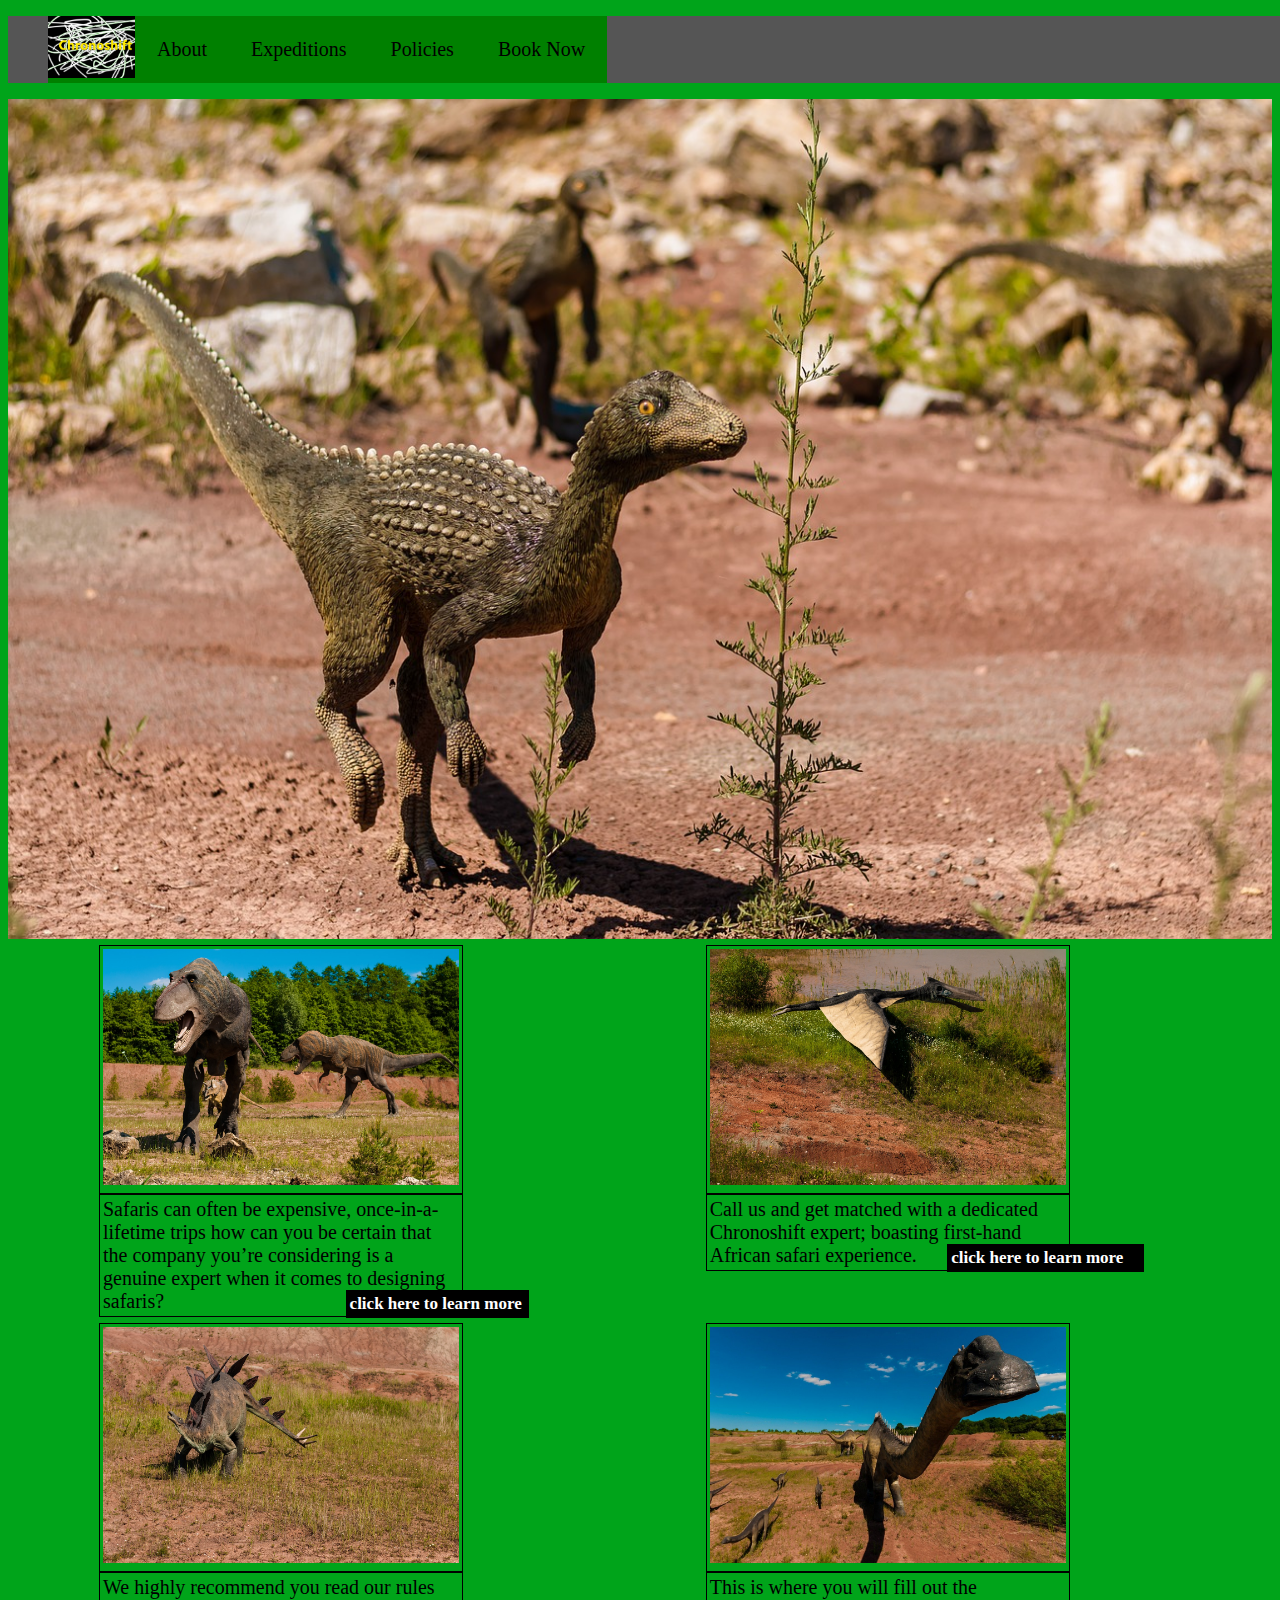
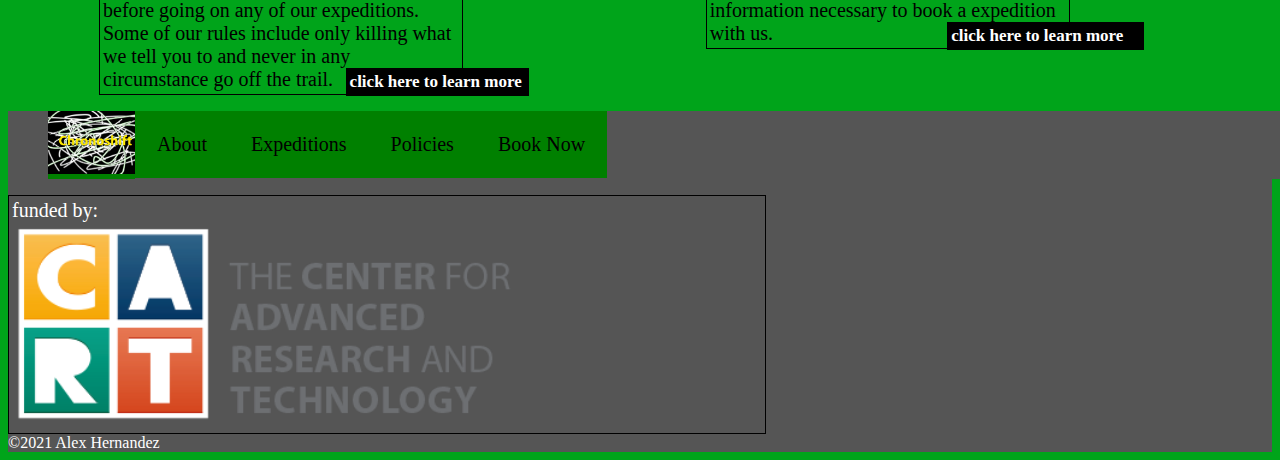
<file: index.html>
<!DOCTYPE html>
<html lang="en">

<head>
    <meta charset="UTF-8">
    <meta http-equiv="X-UA-Compatible" content="IE=edge">
    <meta name="viewport" content="width=device-width, initial-scale=1.0">
    <title>Chronoshift Expeditions | Home</title>
    <link rel="stylesheet" href="css/style.css">
</head>

<body>
    <header>
        <nav>
            <ul id="nav">
                <li><a href="index.html" class="logo"><img src="images/logo.png" alt="logo image"></a></li>
                <li><a href="about.html">About</a></li>
                <li><a href="Exp.html">Expeditions</a></li>
                <li><a href="policy.html">Policies</a></li>
                <li><a href="Book.html">Book Now</a></li>
            </ul>
        </nav>
    </header>
    <main>
        <section id="hero">
            <img src="images/dinosaur-g5bd681a32_1280.jpg" alt="hero_image" width="100%" height="100%">
        </section>
        <section class="need_flex half">
            <article>
                <table id="image_table_About">
                    <th><img src="images/dinosaur-g358cf125b_1280.jpg" alt="about dinosaur image"></th>
                </table>
                <table id="table_About">
                    <td>Safaris can often be expensive, once-in-a-lifetime trips how can you be certain that the company
                        you’re considering is a genuine expert when it comes to designing safaris?
                        <a href="about.html" class="button" id="button_about">click here to learn more</a>
                    </td>
                </table>
            </article>
            <article>
                <table id="image_table_Expeditions">
                    <th><img src="images/dinosaur-ga23204f25_1280.jpg" alt="expeditions dinosaur image"></th>
                </table>
                <table id="table_Expeditions">
                    <td>Call us and get matched with a dedicated Chronoshift expert; boasting first-hand African safari
                        experience.
                        <a href="Exp.html" class="button" id="button_exp">click here to learn more</a>
                    </td>
                </table>
            </article>
        </section>
        <section class="need_flex half">
            <article>
                <table id="image_table_Rules">
                    <th><img src="images/dinosaur-g8047f153c_1280.jpg" alt="rules dinosaur image"></th>
                </table>
                <table id="table_Rules">
                    <td>We highly recommend you read our rules before going on any of our expeditions. Some of our rules
                        include only killing what we tell you to and never in any circumstance go off the trail.
                        <a href="policy.html" class="button" id="button_rules">click here to learn more</a>
                    </td>
                </table>
            </article>
            <article>
                <table id="image_table_Book">
                    <th><img src="images/dinosaur-g92f87a718_1280.jpg" alt="Book dinosaur image"></th>
                </table>
                <table id="table_Book">
                    <td>This is where you will fill out the information necessary to book a expedition with us.
                        <a href="book.html" class="button" id="button_book">click here to learn more</a>
                    </td>
                </table>
            </article>
        </section>
    </main>
    <footer id="table_footer">
        <ul id="footer_nav">
            <li><a href="index.html" class="logo"><img src="images/logo.png" alt="logo image"></a></li>
            <li><a href="about.html">About</a></li>
            <li><a href="Exp.html">Expeditions</a></li>
            <li><a href="policy.html">Policies</a></li>
            <li><a href="Book.html">Book Now</a></li>
        </ul>
        <table>
            <td>
                funded by:<img src="images/CART_Logo.png" id="cart_logo">
            </td>
        </table>
        <span>&copy;2021 Alex Hernandez</span>
    </footer>
</body>

</html>
</file>
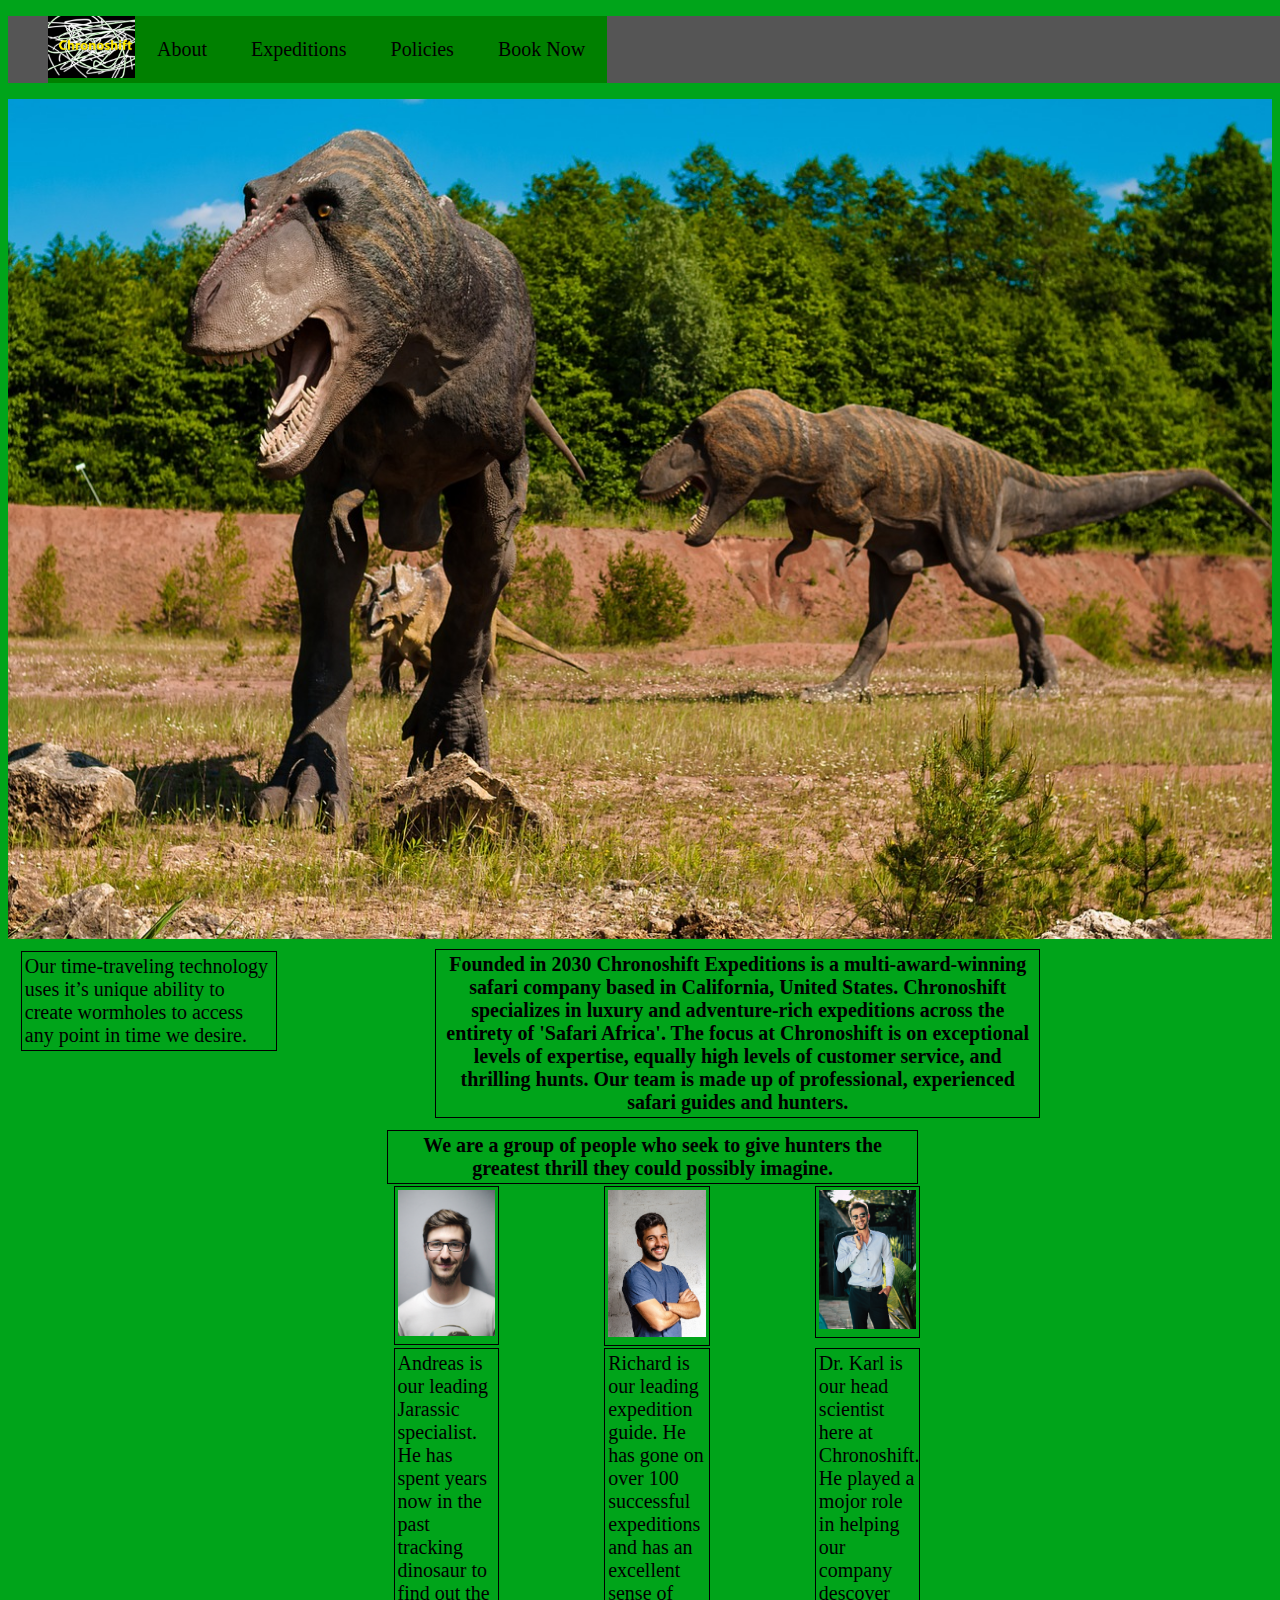
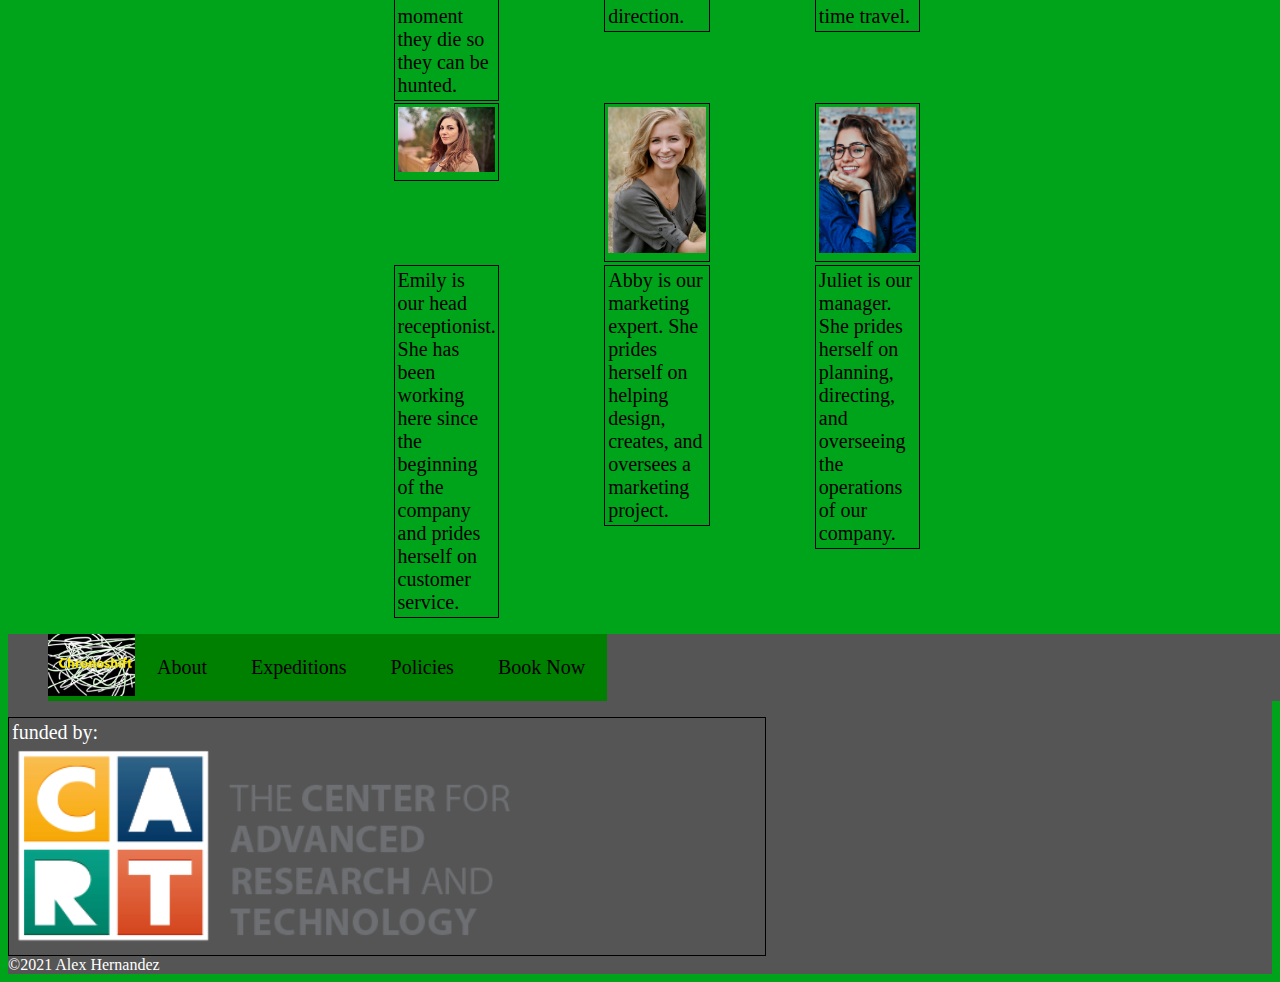
<file: About.html>
<!DOCTYPE html>
<html lang="en">

<head>
    <meta charset="UTF-8">
    <meta http-equiv="X-UA-Compatible" content="IE=edge">
    <meta name="viewport" content="width=device-width, initial-scale=1.0">
    <title>Chronoshift Expeditions | Home</title>
    <link rel="stylesheet" href="css/style.css">
</head>

<body>
    <header>
        <nav>
            <ul id="nav">
                <li><a href="index.html" class="logo"><img src="images/logo.png" alt="logo image"></a></li>
                <li><a href="about.html">About</a></li>
                <li><a href="Exp.html">Expeditions</a></li>
                <li><a href="policy.html">Policies</a></li>
                <li><a href="Book.html">Book Now</a></li>
            </ul>
        </nav>
    </header>
    <main>
        <section id="hero">
            <img src="images/dinosaur-g358cf125b_1280.jpg" alt="hero_image" width="100%" height="100%">
        </section>
        <section class="need_flex">
            <article>
                <table id="About_how_time_travel">
                    <td>
                        Our time-traveling technology uses it’s unique ability to create wormholes to access any point
                        in time we desire.
                    </td>
                </table>
            </article>
            <article>
                <table id="About_Summary">
                    <th>
                        Founded in 2030 Chronoshift Expeditions is a multi-award-winning safari company based in
                        California, United States. Chronoshift specializes in luxury and adventure-rich expeditions
                        across the entirety of 'Safari Africa'. The focus at Chronoshift is on exceptional levels of
                        expertise, equally high levels of customer service, and thrilling hunts. Our team is made up of
                        professional, experienced safari guides and hunters.
                    </th>
                </table>
            </article>
        </section>
        <section>
            <article>
                <table id="About_quote">
                    <th>
                        We are a group of people who seek to give hunters the greatest thrill they could possibly
                        imagine.
                    </th>
                </table>
            </article>
        </section>
        <section class="need_flex third">
            <article>
                <table class="About_staff">
                    <td>
                        <img src="images/pexels-pixabay-220453.jpg">
                    </td>
                </table>
            </article>
            <article>
                <table class="About_staff">
                    <td>
                        <img src="images/pexels-italo-melo-2379004.jpg">
                    </td>
                </table>
            </article>
            <article>
                <table class="About_staff">
                    <td>
                        <img src="images/pexels-chloe-1043474.jpg">
                    </td>
                </table>
            </article>
        </section>
        <section class="need_flex third">
            <article>
                <table class="About_staff">
                    <td>
                        Andreas is our leading Jarassic specialist. He has spent years now in the past tracking dinosaur
                        to find out the moment they die so they can be hunted.
                    </td>
                </table>
            </article>
            <article>
                <table class="About_staff">
                    <td>
                        Richard is our leading expedition guide. He has gone on over 100 successful expeditions and has
                        an excellent sense of direction.
                    </td>
                </table>
            </article>
            <article>
                <table class="About_staff">
                    <td>
                        Dr. Karl is our head scientist here at Chronoshift. He played a mojor role in helping our
                        company descover time travel.
                    </td>
                </table>
            </article>
        </section>
        <section class="need_flex third">
            <article>
                <table class="About_staff">
                    <td>
                        <img src="images/pexels-andrea-piacquadio-733872.jpg">
                    </td>
                </table>
            </article>
            <article>
                <table class="About_staff">
                    <td>
                        <img src="images/pexels-pixabay-38554.jpg">
                    </td>
                </table>
            </article>
            <article>
                <table class="About_staff">
                    <td>
                        <img src="images/pexels-vinicius-wiesehofer-1130626.jpg">
                    </td>
                </table>
            </article>
        </section>
        <section class="need_flex third">
            <article>
                <table class="About_staff">
                    <td>
                        Emily is our head receptionist. She has been working here since the beginning of the company and
                        prides herself on customer service.
                    </td>
                </table>
            </article>
            <article>
                <table class="About_staff">
                    <td>
                        Abby is our marketing expert. She prides herself on helping design, creates, and oversees a
                        marketing project.
                    </td>
                </table>
            </article>
            <article>
                <table class="About_staff">
                    <td>
                        Juliet is our manager. She prides herself on planning, directing, and overseeing the operations
                        of our company.
                    </td>
                </table>
            </article>
        </section>
    </main>
    <footer id="table_footer">
        <ul id="footer_nav">
            <li><a href="index.html" class="logo"><img src="images/logo.png" alt="logo image"></a></li>
            <li><a href="about.html">About</a></li>
            <li><a href="Exp.html">Expeditions</a></li>
            <li><a href="policy.html">Policies</a></li>
            <li><a href="Book.html">Book Now</a></li>
        </ul>
        <table>
            <td>
                funded by:<img src="images/CART_Logo.png" id="cart_logo">
            </td>
        </table>
        <span>&copy;2021 Alex Hernandez</span>
    </footer>
</body>

</html>
</file>
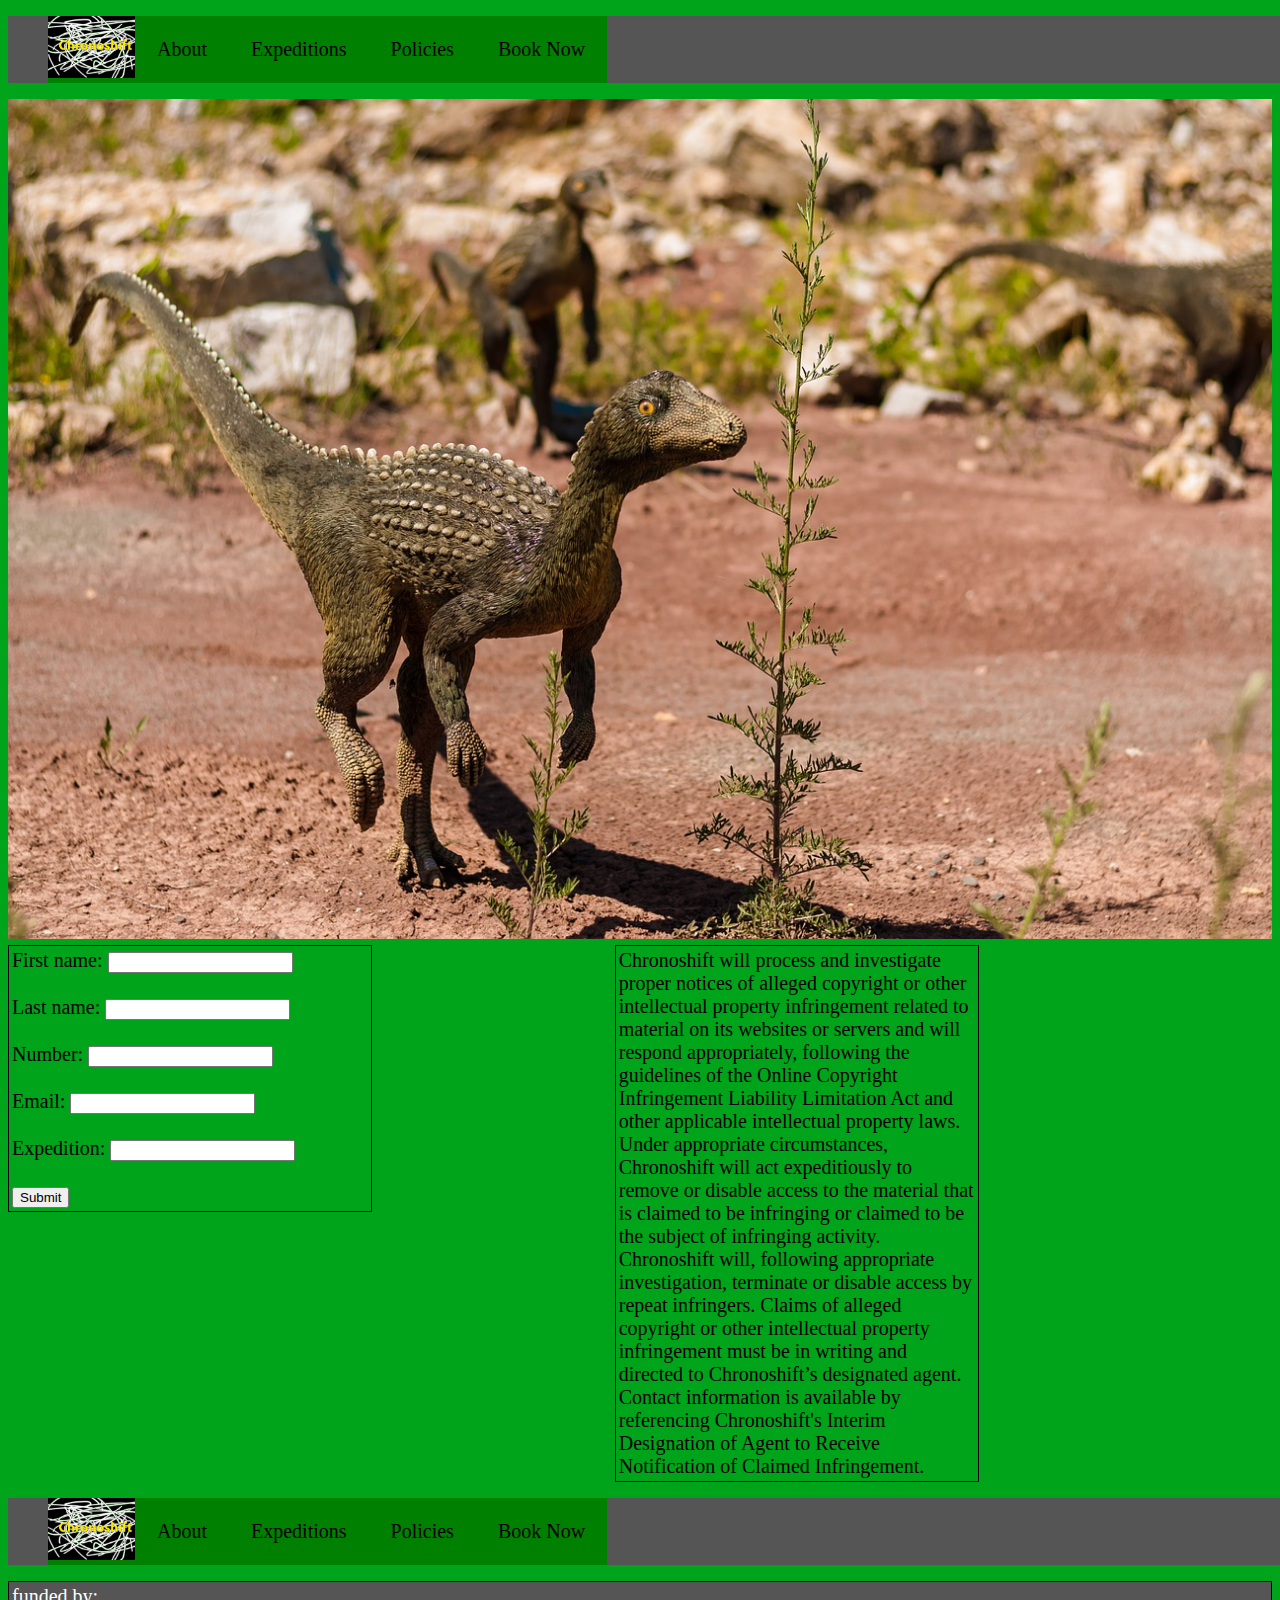
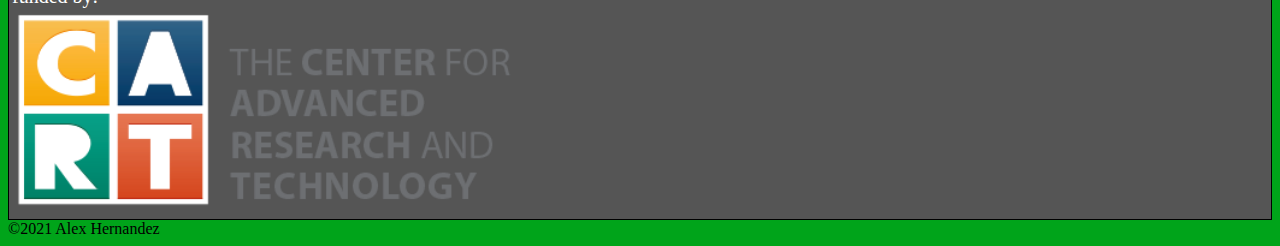
<file: Book.html>
<!DOCTYPE html>
<html lang="en">

<head>
    <meta charset="UTF-8">
    <meta http-equiv="X-UA-Compatible" content="IE=edge">
    <meta name="viewport" content="width=device-width, initial-scale=1.0">
    <title>Chronoshift Expeditions | Home</title>
    <link rel="stylesheet" href="css/style.css">
</head>

<body>
    <header>
        <nav>
            <ul id="nav">
                <li><a href="index.html" class="logo"><img src="images/logo.png" alt="logo image"></a></li>
                <li><a href="about.html">About</a></li>
                <li><a href="Exp.html">Expeditions</a></li>
                <li><a href="policy.html">Policies</a></li>
                <li><a href="Book.html">Book Now</a></li>
            </ul>
        </nav>
    </header>
    <main>
        <section id="hero">
            <img src="images/dinosaur-g5bd681a32_1280.jpg" alt="hero_image" width="100%" height="100%">
        </section>
        <section class="need_flex half">
            <article>
                <table class="form_table">
                    <td>
                        <form class="form" action="/action_page.php" method="get">
                            <label for="fname">First name:</label>
                            <input type="text" id="fname" name="fname"><br><br>
                            <label for="lname">Last name:</label>
                            <input type="text" id="lname" name="lname"><br><br>
                            <label for="lname">Number:</label>
                            <input type="text" id="lname" name="lname"><br><br>
                            <label for="lname">Email:</label>
                            <input type="text" id="lname" name="lname"><br><br>
                            <label for="lname">Expedition:</label>
                            <input type="text" id="lname" name="lname"><br><br>
                            <input type="submit" value="Submit">
                        </form>
                    </td>
                </table>
            </article>
            <article>
                <table class="form_table">
                    <td>
                        Chronoshift will process and investigate proper notices of alleged copyright or other
                        intellectual property infringement related to material on its websites or servers and will
                        respond appropriately, following the guidelines of the Online Copyright Infringement Liability
                        Limitation Act and other applicable intellectual property laws. Under appropriate circumstances,
                        Chronoshift will act expeditiously to remove or disable access to the material that is claimed
                        to be infringing or claimed to be the subject of infringing activity. Chronoshift will,
                        following appropriate investigation, terminate or disable access by repeat infringers. Claims of
                        alleged copyright or other intellectual property infringement must be in writing and directed to
                        Chronoshift’s designated agent. Contact information is available by referencing Chronoshift's
                        Interim Designation of Agent to Receive Notification of Claimed Infringement.
                    </td>
                </table>
            </article>
        </section>
    </main>
    <footer>
        <ul id="nav">
            <li><a href="index.html" class="logo"><img src="images/logo.png" alt="logo image"></a></li>
            <li><a href="about.html">About</a></li>
            <li><a href="Exp.html">Expeditions</a></li>
            <li><a href="policy.html">Policies</a></li>
            <li><a href="Book.html">Book Now</a></li>
        </ul>
        <table id="table_footer">
            <td>
                funded by:<img src="images/CART_Logo.png" id="cart_logo">
            </td>
        </table>
        <span>&copy;2021 Alex Hernandez</span>
    </footer>
</body>

</html>
</file>
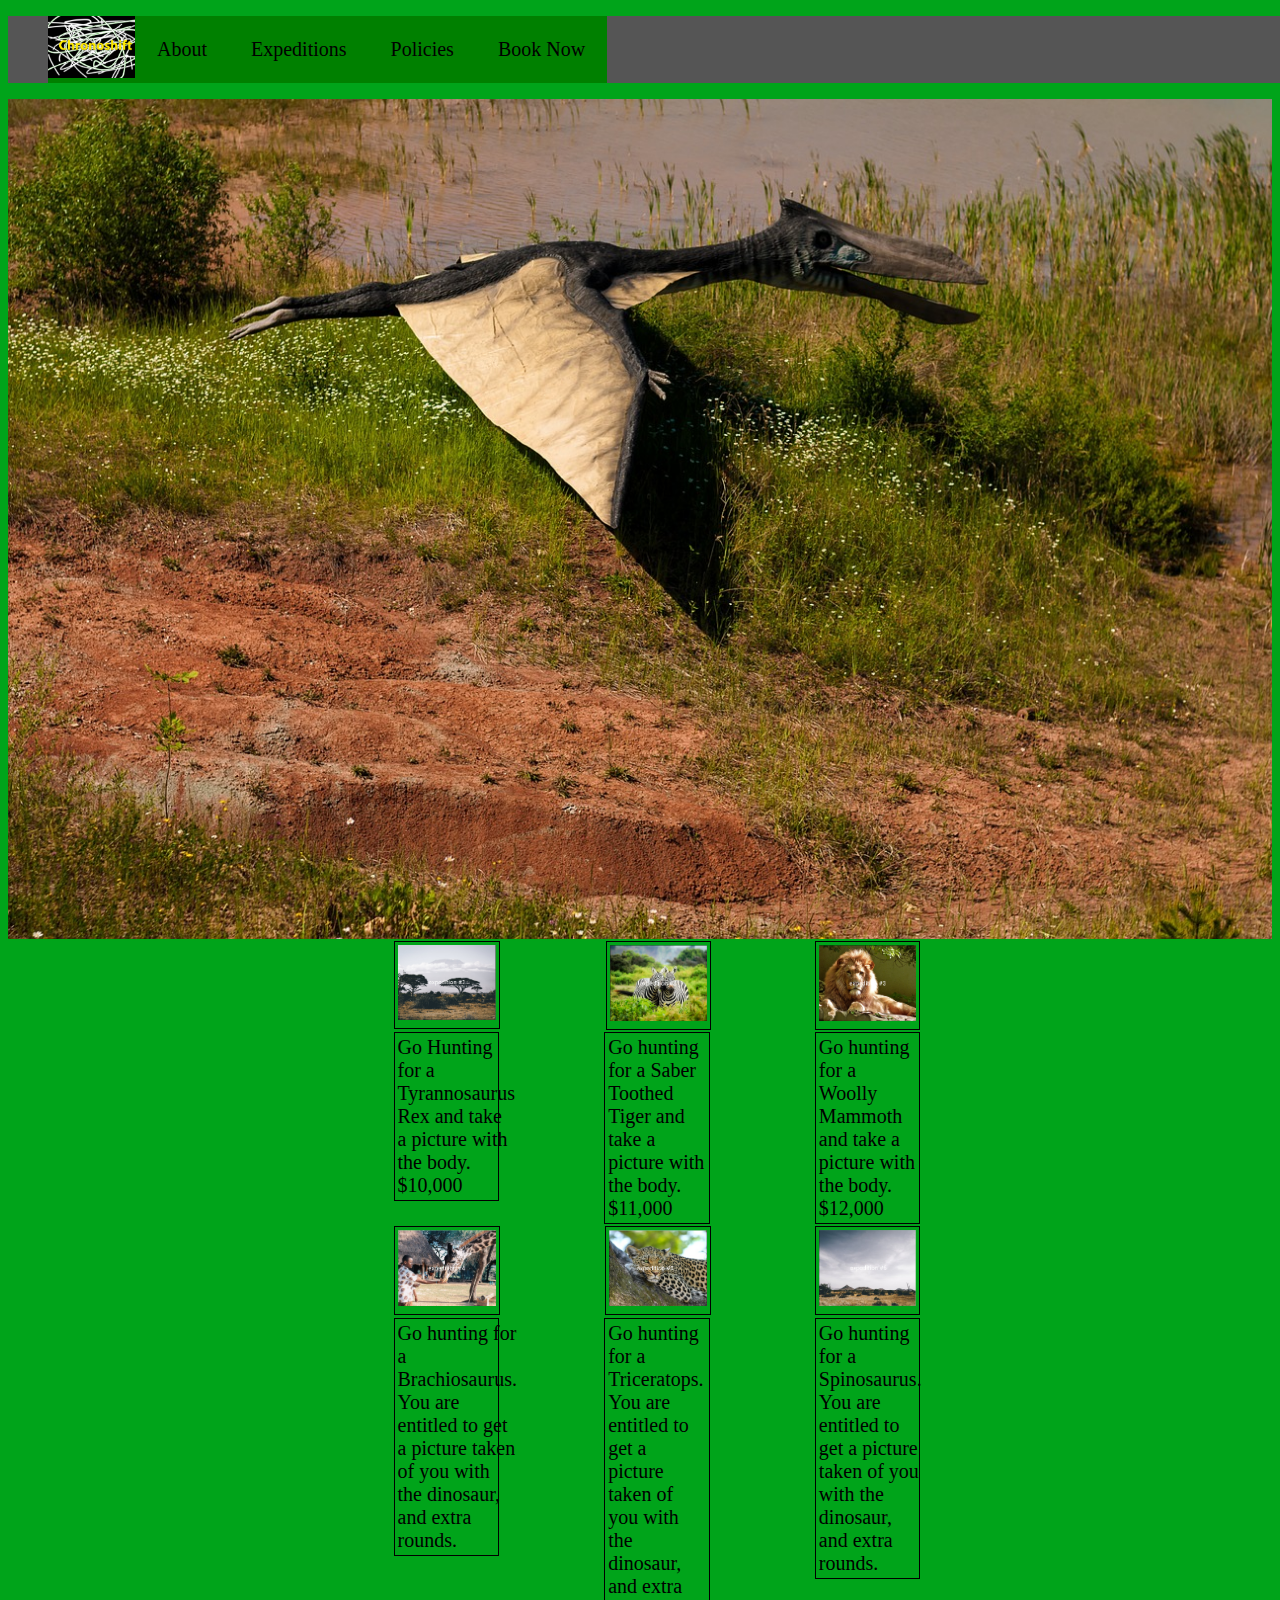
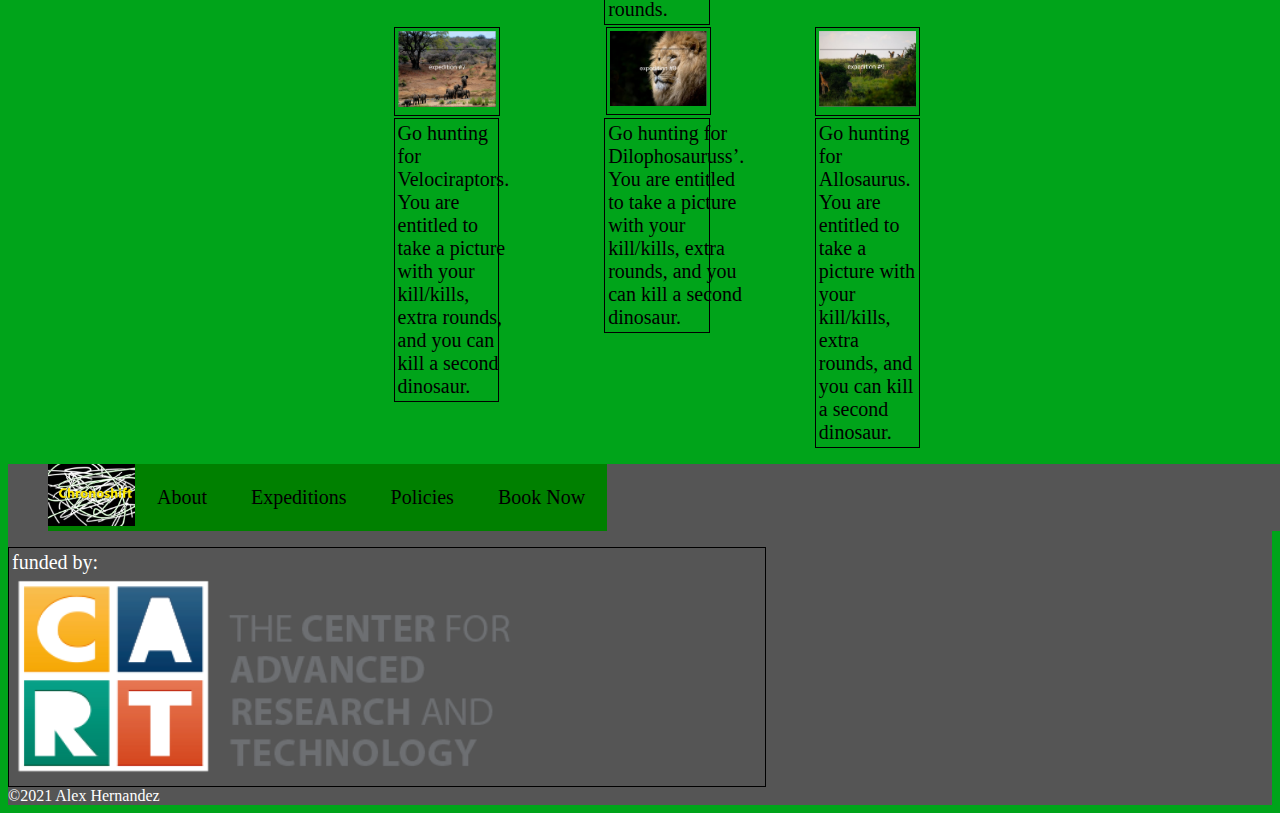
<file: Exp.html>
<!DOCTYPE html>
<html lang="en">

<head>
    <meta charset="UTF-8">
    <meta http-equiv="X-UA-Compatible" content="IE=edge">
    <meta name="viewport" content="width=device-width, initial-scale=1.0">
    <title>Chronoshift Expeditions | Home</title>
    <link rel="stylesheet" href="css/style.css">
</head>

<body>
    <header>
        <nav>
            <ul id="nav">
                <li><a href="index.html" class="logo"><img src="images/logo.png" alt="logo image"></a></li>
                <li><a href="about.html">About</a></li>
                <li><a href="Exp.html">Expeditions</a></li>
                <li><a href="policy.html">Policies</a></li>
                <li><a href="Book.html">Book Now</a></li>
            </ul>
        </nav>
    </header>
    <main>
        <section id="hero">
            <img src="images/dinosaur-ga23204f25_1280.jpg" alt="hero_image" width="100%" height="100%">
        </section>
        <section class="need_flex third">
            <article>
                <table class="About_staff">
                    <td>
                        <img src="images/Capture.PNG">
                    </td>
                </table>
            </article>
            <article>
                <table class="About_staff">
                    <td>
                        <img src="images/Capture(2).PNG">
                    </td>
                </table>
            </article>
            <article>
                <table class="About_staff">
                    <td>
                        <img src="images/Capture(3).PNG">
                    </td>
                </table>
            </article>
        </section>
        <section class="need_flex third">
            <article>
                <table class="About_staff">
                    <td>
                        Go Hunting for a Tyrannosaurus Rex and take a picture with the body.

                        $10,000
                    </td>
                </table>
            </article>
            <article>
                <table class="About_staff">
                    <td>
                        Go hunting for a Saber Toothed Tiger and take a picture with the body.

                        $11,000
                    </td>
                </table>
            </article>
            <article>
                <table class="About_staff">
                    <td>
                        Go hunting for a Woolly Mammoth and take a picture with the body.

                        $12,000
                    </td>
                </table>
            </article>
        </section>
        <section class="need_flex third">
            <article>
                <table class="About_staff">
                    <td>
                        <img src="images/Capture(4).PNG">
                    </td>
                </table>
            </article>
            <article>
                <table class="About_staff">
                    <td>
                        <img src="images/Capture(5).PNG">
                    </td>
                </table>
            </article>
            <article>
                <table class="About_staff">
                    <td>
                        <img src="images/Capture(6).PNG">
                    </td>
                </table>
            </article>
        </section>
        <section class="need_flex third">
            <article>
                <table class="About_staff">
                    <td>
                        Go hunting for a Brachiosaurus. You are entitled to get a picture taken of you with the
                        dinosaur, and extra rounds.
                    </td>
                </table>
            </article>
            <article>
                <table class="About_staff">
                    <td>
                        Go hunting for a Triceratops. You are entitled to get a picture taken of you with the dinosaur,
                        and extra rounds.
                    </td>
                </table>
            </article>
            <article>
                <table class="About_staff">
                    <td>
                        Go hunting for a Spinosaurus. You are entitled to get a picture taken of you with the dinosaur,
                        and extra rounds.
                    </td>
                </table>
            </article>
        </section>
        <section class="need_flex third">
            <article>
                <table class="About_staff">
                    <td>
                        <img src="images/Capture(7).PNG">
                    </td>
                </table>
            </article>
            <article>
                <table class="About_staff">
                    <td>
                        <img src="images/Capture(8).PNG">
                    </td>
                </table>
            </article>
            <article>
                <table class="About_staff">
                    <td>
                        <img src="images/Capture(9).PNG">
                    </td>
                </table>
            </article>
        </section>
        <section class="need_flex third">
            <article>
                <table class="About_staff">
                    <td>
                        Go hunting for Velociraptors. You are entitled to take a picture with your kill/kills, extra
                        rounds, and you can kill a second dinosaur.
                    </td>
                </table>
            </article>
            <article>
                <table class="About_staff">
                    <td>
                        Go hunting for Dilophosauruss’. You are entitled to take a picture with your kill/kills, extra
                        rounds, and you can kill a second dinosaur.
                    </td>
                </table>
            </article>
            <article>
                <table class="About_staff">
                    <td>
                        Go hunting for Allosaurus. You are entitled to take a picture with your kill/kills, extra
                        rounds, and you can kill a second dinosaur.
                    </td>
                </table>
            </article>
        </section>
    </main>
    <footer id="table_footer">
        <ul id="footer_nav">
            <li><a href="index.html" class="logo"><img src="images/logo.png" alt="logo image"></a></li>
            <li><a href="about.html">About</a></li>
            <li><a href="Exp.html">Expeditions</a></li>
            <li><a href="policy.html">Policies</a></li>
            <li><a href="Book.html">Book Now</a></li>
        </ul>
        <table>
            <td>
                funded by:<img src="images/CART_Logo.png" id="cart_logo">
            </td>
        </table>
        <span>&copy;2021 Alex Hernandez</span>
    </footer>
</body>

</html>
</file>
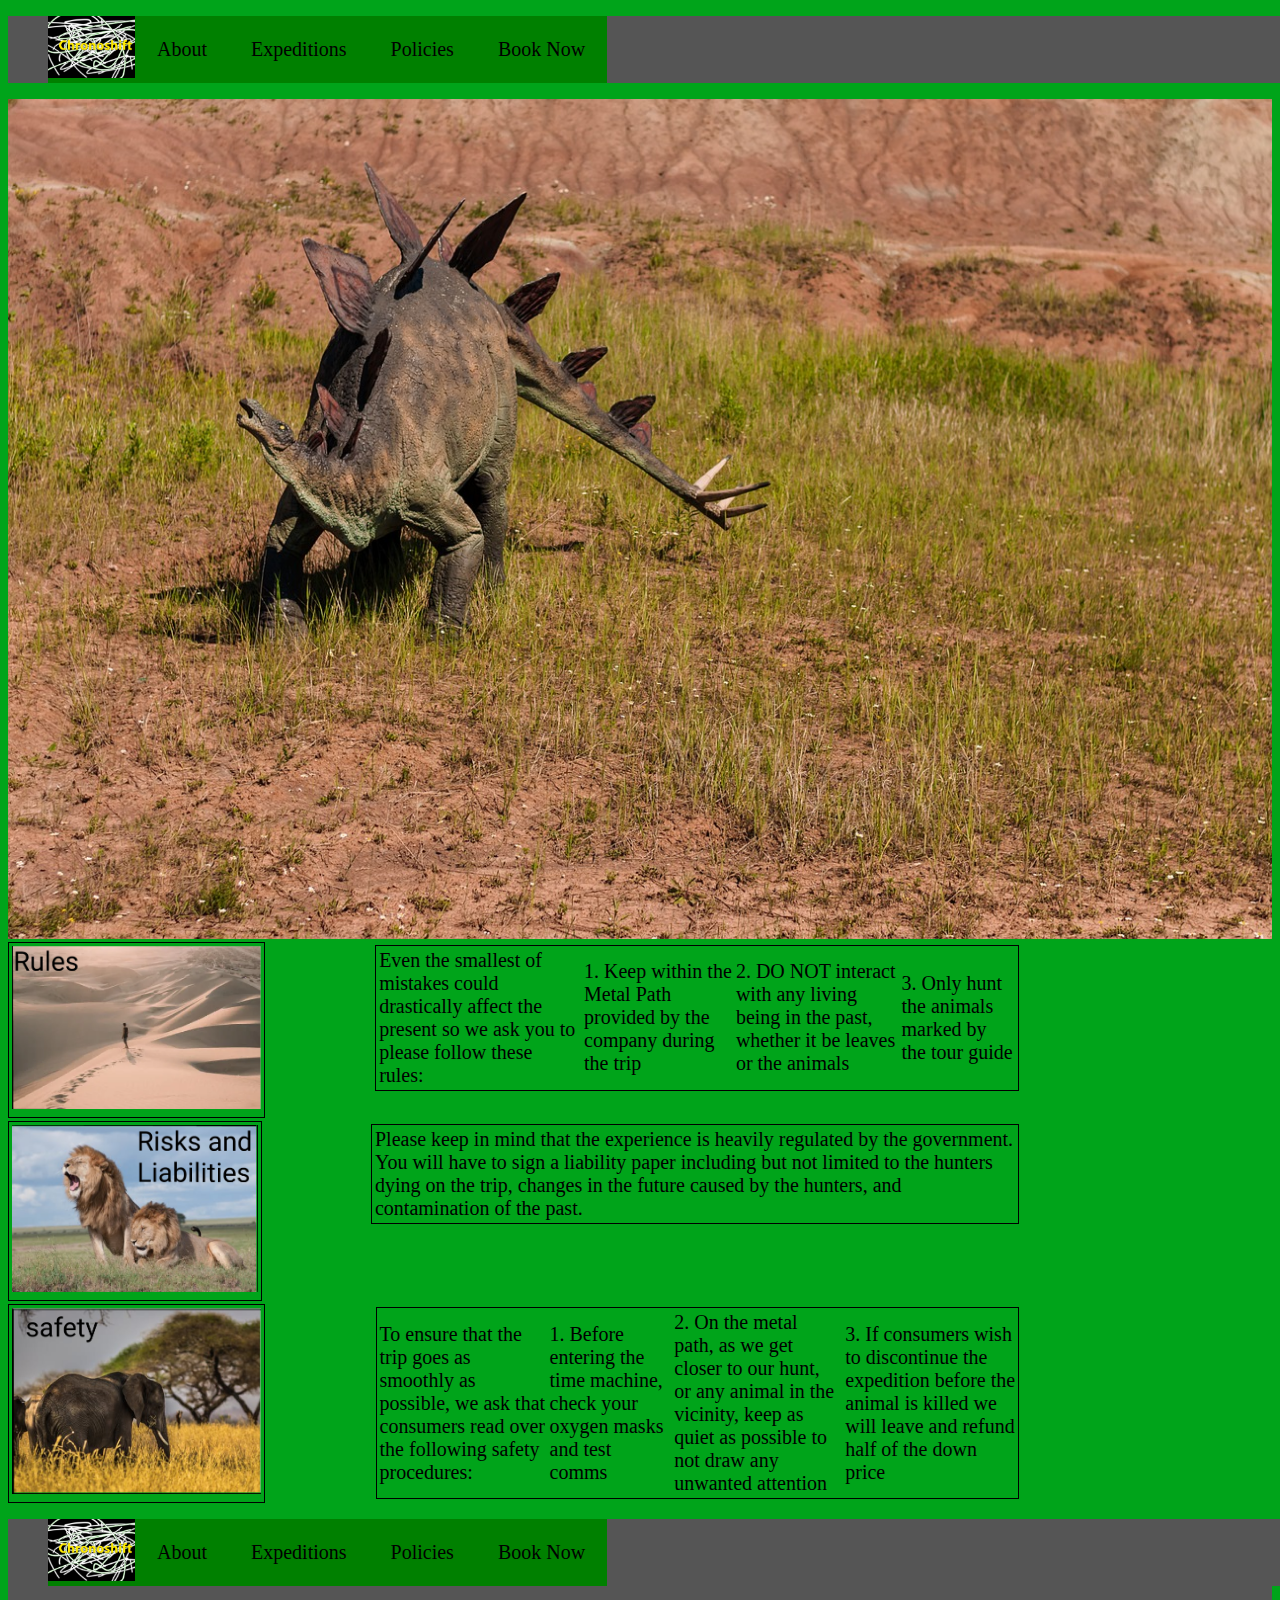
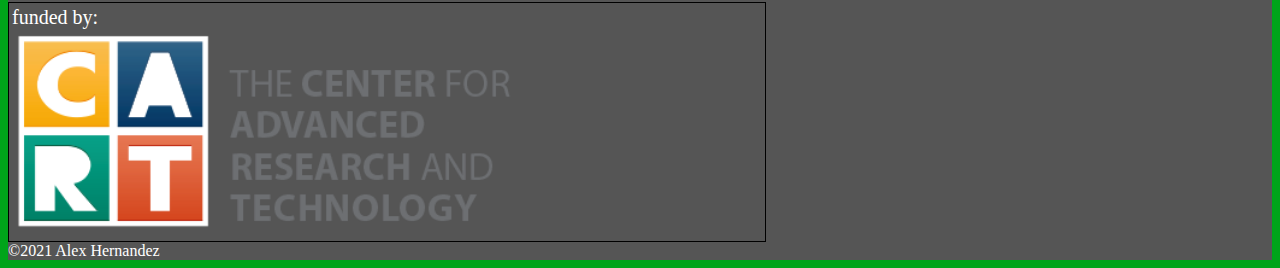
<file: policy.html>
<!DOCTYPE html>
<html lang="en">

<head>
    <meta charset="UTF-8">
    <meta http-equiv="X-UA-Compatible" content="IE=edge">
    <meta name="viewport" content="width=device-width, initial-scale=1.0">
    <title>Chronoshift Expeditions | Home</title>
    <link rel="stylesheet" href="css/style.css">
</head>

<body>
    <header>
        <nav>
            <ul id="nav">
                <li><a href="index.html" class="logo"><img src="images/logo.png" alt="logo image"></a></li>
                <li><a href="about.html">About</a></li>
                <li><a href="Exp.html">Expeditions</a></li>
                <li><a href="policy.html">Policies</a></li>
                <li><a href="Book.html">Book Now</a></li>
            </ul>
        </nav>
    </header>
    <main>
        <section id="hero">
            <img src="images/dinosaur-g8047f153c_1280.jpg" alt="hero_image" width="100%" height="100%">
        </section>
        <section class="need_flex max">
            <article>
                <table class="rule_image_adjust">
                    <td>
                        <img src="images/Capture(10).PNG">
                    </td>
                </table>
            </article>
            <article>
                <table class="rule_text_adjust">
                    <td>
                        Even the smallest of mistakes could drastically affect the present so we ask you to please
                        follow these rules:
                    <td>1. Keep within the Metal Path provided by the company during the trip</td>
                    <td>2. DO NOT interact with any living being in the past, whether it be leaves or the animals</td>
                    <td>3. Only hunt the animals marked by the tour guide</td>
                    </td>
                </table>
            </article>
        </section>
        <section class="need_flex max">
            <article>
                <table class="rule_image_adjust">
                    <td>
                        <img src="images/Capture(11).PNG">
                    </td>
                </table>
            </article>
            <article>
                <table class="rule_text_adjust">
                    <td>
                        Please keep in mind that the experience is heavily regulated by the government. You will have to
                        sign a liability paper including but not limited to the hunters dying on the trip, changes in
                        the future caused by the hunters, and contamination of the past.
                    </td>
                </table>
            </article>
        </section>
        <section class="need_flex max">
            <article>
                <table class="rule_image_adjust">
                    <td>
                        <img src="images/Capture(12).PNG">
                    </td>
                </table>
            </article>
            <article>
                <table class="rule_text_adjust">
                    <td>
                        To ensure that the trip goes as smoothly as possible, we ask that consumers read over the
                        following safety procedures:
                    <td>1. Before entering the time machine, check your oxygen masks and test comms</td>
                    <td>2. On the metal path, as we get closer to our hunt, or any animal in the vicinity, keep as quiet
                        as possible to not draw any unwanted attention</td>
                    <td>3. If consumers wish to discontinue the expedition before the animal is killed we will leave and
                        refund half of the down price</td>
                    </td>
                </table>
            </article>
        </section>
    </main>
    <footer id="table_footer">
        <ul id="footer_nav">
            <li><a href="index.html" class="logo"><img src="images/logo.png" alt="logo image"></a></li>
            <li><a href="about.html">About</a></li>
            <li><a href="Exp.html">Expeditions</a></li>
            <li><a href="policy.html">Policies</a></li>
            <li><a href="Book.html">Book Now</a></li>
        </ul>
        <table>
            <td>
                funded by:<img src="images/CART_Logo.png" id="cart_logo">
            </td>
        </table>
        <span>&copy;2021 Alex Hernandez</span>
    </footer>
</body>

</html>
</file>
<file: css/style.css>
img {
    max-width: 100%;
}

#hero {
width: 100%;
display: flex;
}

#nav {
    display: flex;
    list-style: none;
    display: flex;
    background-color: #555;
    width: 98%;
}

#nav a {
    background: green;
    padding: 5em;
    color: black;
    padding: 22px;
    text-decoration: none;
    font-size: 20px;
    text-align: center;
    display: block;
    display: table;
    table-layout: fixed;
}

#nav a:hover {
    background: darkgreen;
}

#logo_image {
    float: left;
    display: flex;
}

table {
    border: 1px solid black;
    font-size: 20px;
    width: 60%;
    display: flex;
}

#table_About, #table_Rules {
    margin-left: 15%;
}

#nav li a.logo {
    padding: 0%;
    width: 87px;
}

#image_table_About, #image_table_Rules {
    margin-top: 1%;
    margin-left: 15%;
}

#image_table_Expeditions, #image_table_Book {
    margin-top: 1%;
    margin-left: 15%;
}

#table_Expeditions, #table_Book {
    margin-left: 15%;
}

body {
    background-color: #00A41A;
}

.button {
    background-color: black;
    font-size: 17px;
    text-decoration: none;
    display: inline-block;
    color: white;
    border: 4px solid black;
    font-weight: bold;
}

#button_about, #button_rules  {
    position: absolute; left: 27%;
    padding-right: 3px;
}

.need_flex {
    display: flex;
}

.half article {
    width: 48%;
}

#button_exp, #button_book {
    position: absolute; left: 74%;
    padding-right: 17px; 
}

#cart_logo {
    background-color: #555;
    width: 100%;
}

#table_footer {
    width: 100%;
    color: white;
    background-color: #555;
}

#About_Summary {
    margin-top: 1%;
    margin-left: 17%;
}

#About_how_time_travel {
    width: 100%;
    margin-left: 5%;
    margin-top: 5%;
}

#About_quote {
    width: 42%;
    margin-top: 1%;
    margin-left: 30%;
}

.About_staff {
    width: 50%;
    margin-left: 63%;
    margin-top: 1%;
    max-width: 500px;
    border: 1px solid black;
}

#footer_nav {
    display: flex;
    list-style: none;
    display: flex;
    background-color: #555;
    width: 98%;
}

#footer_nav a {
    background: green;
    padding: 5em;
    color: black;
    padding: 22px;
    text-decoration: none;
    font-size: 20px;
    text-align: center;
    display: block;
    display: table;
    table-layout: fixed;
}

#footer_nav a:hover {
    background: darkgreen;
}

#footer_nav li a.logo {
    padding: 0%;
    width: 87px;
}

.third {
    width: 50%;
    margin-left: 20%;
}

.rule_image_adjust {
    width: 70%;
    border: 1px solid black;
    max-width: 1000px;
    margin-top: 1%;
}

.rule_text_adjust {
    width: 100%;
    border: 1px solid black;
    max-width: 1000px;
    margin-top: 1%;
}

.max{
    max-width: 80%;
}

.form_table {
    margin-top: 1%;
}
</file>
